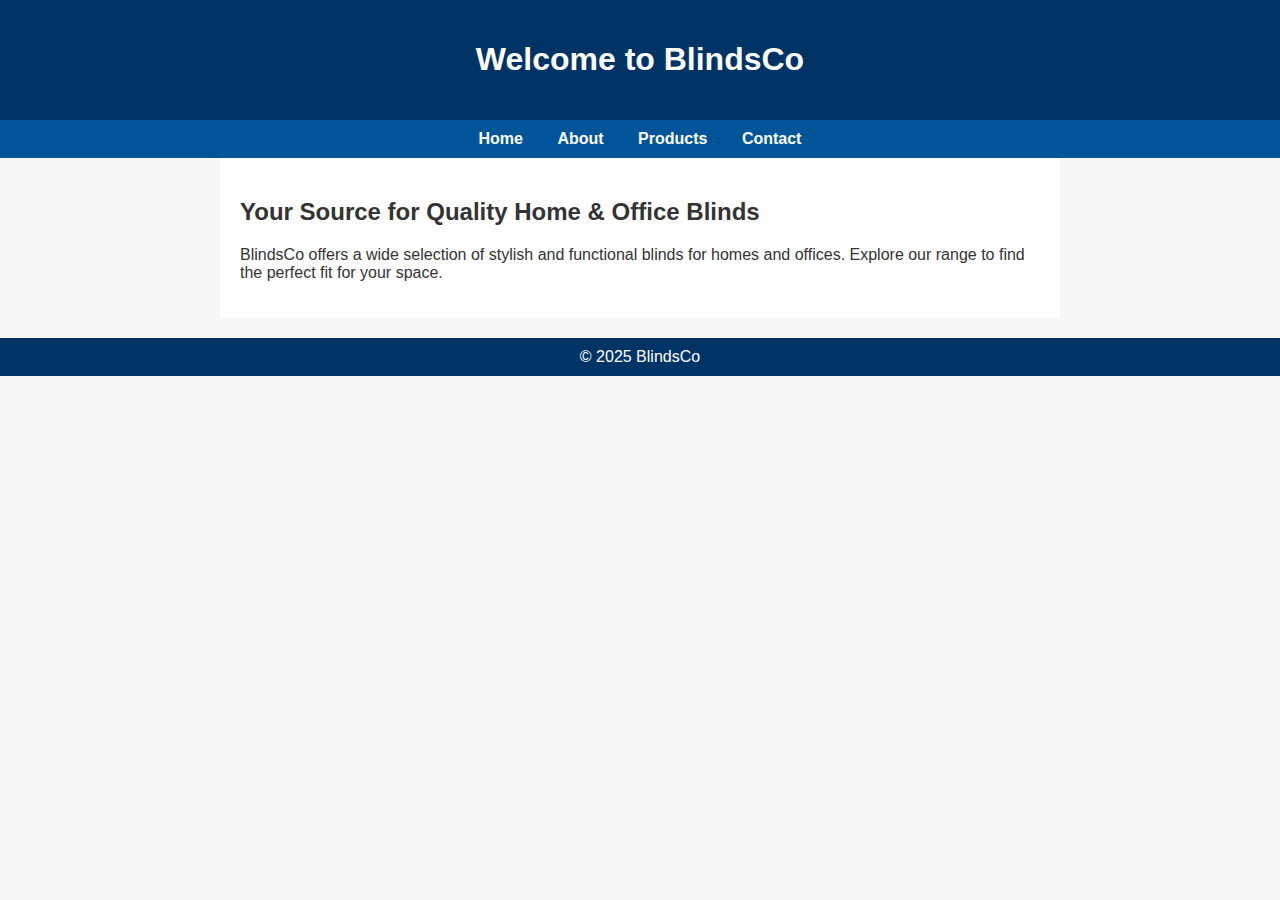
<file: index.html>
<!DOCTYPE html>
<html lang="en">
<head>
  <meta charset="UTF-8" />
  <title>Home | BlindsCo</title>
  <link rel="stylesheet" href="style.css" />
</head>
<body>
  <header><h1>Welcome to BlindsCo</h1></header>
  <nav>
    <a href="index.html">Home</a>
    <a href="about.html">About</a>
    <a href="products.html">Products</a>
    <a href="contact.html">Contact</a>
  </nav>
  <main>
    <h2>Your Source for Quality Home & Office Blinds</h2>
    <p>BlindsCo offers a wide selection of stylish and functional blinds for homes and offices. Explore our range to find the perfect fit for your space.</p>
  </main>
  <footer>&copy; 2025 BlindsCo</footer>
</body>
</html>
</file>
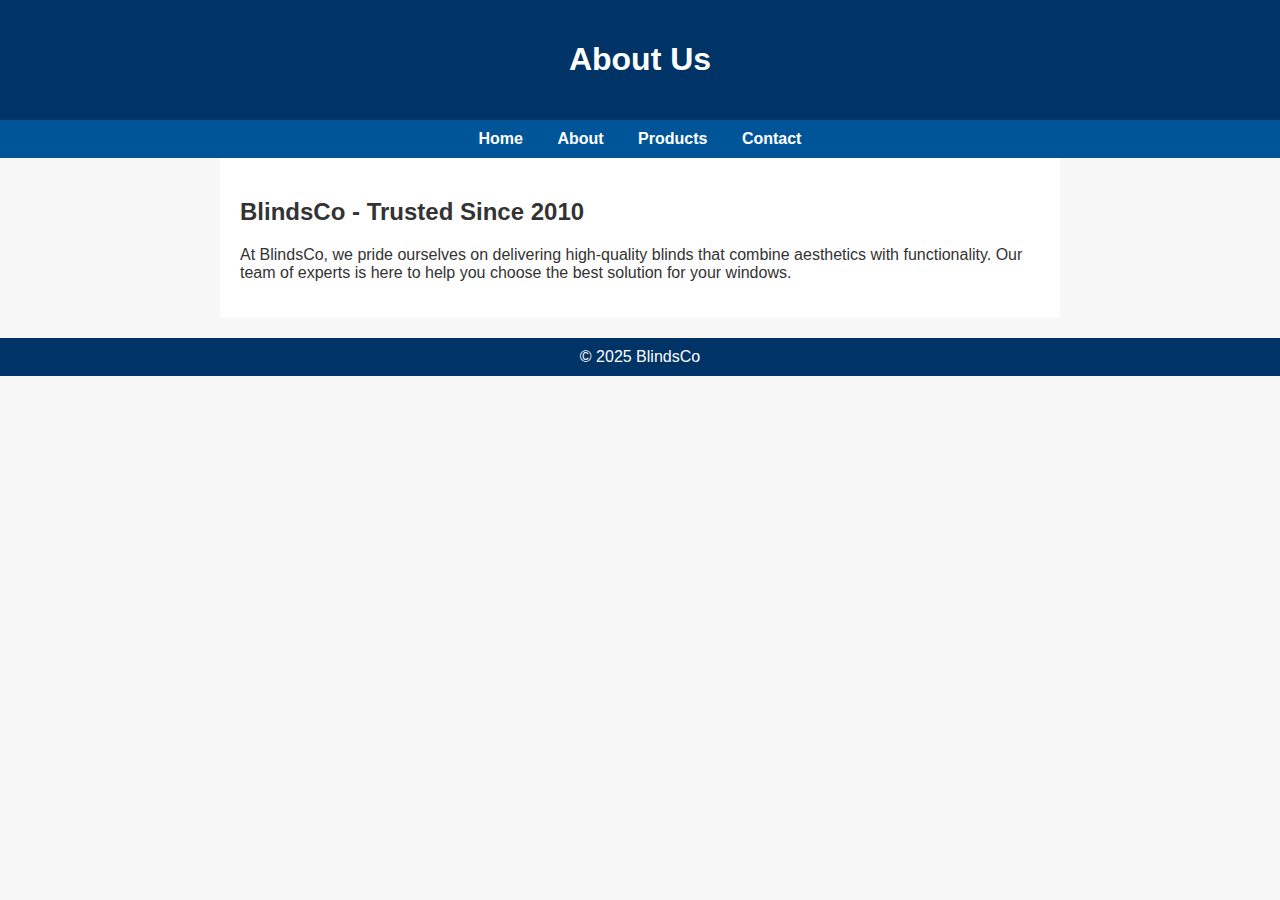
<file: about.html>
<!DOCTYPE html>
<html lang="en">
<head>
  <meta charset="UTF-8" />
  <title>About | BlindsCo</title>
  <link rel="stylesheet" href="style.css" />
</head>
<body>
  <header><h1>About Us</h1></header>
  <nav>
    <a href="index.html">Home</a>
    <a href="about.html">About</a>
    <a href="products.html">Products</a>
    <a href="contact.html">Contact</a>
  </nav>
  <main>
    <h2>BlindsCo - Trusted Since 2010</h2>
    <p>At BlindsCo, we pride ourselves on delivering high-quality blinds that combine aesthetics with functionality. Our team of experts is here to help you choose the best solution for your windows.</p>
  </main>
  <footer>&copy; 2025 BlindsCo</footer>
</body>
</html>
</file>
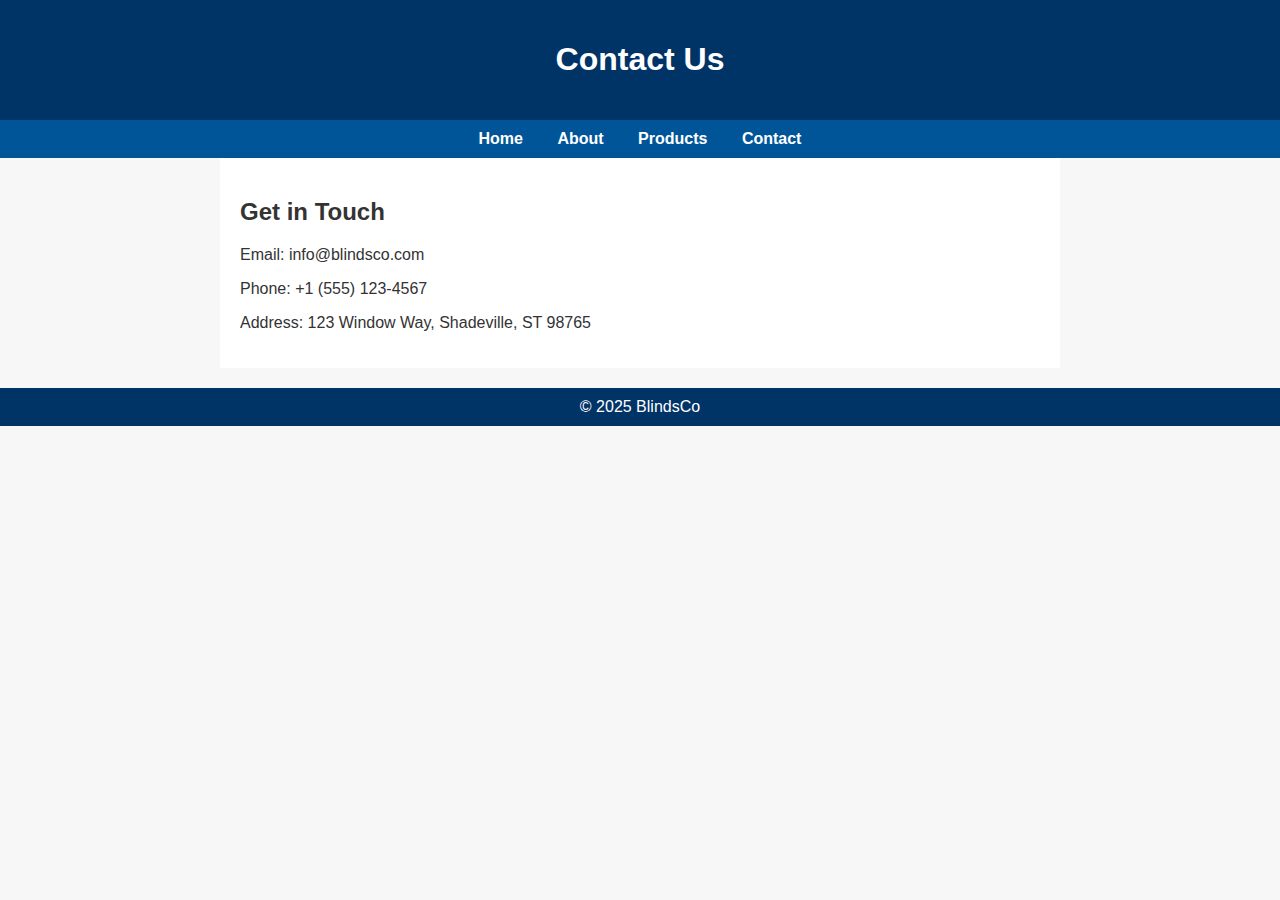
<file: contact.html>
<!DOCTYPE html>
<html lang="en">
<head>
  <meta charset="UTF-8" />
  <title>Contact | BlindsCo</title>
  <link rel="stylesheet" href="style.css" />
</head>
<body>
  <header><h1>Contact Us</h1></header>
  <nav>
    <a href="index.html">Home</a>
    <a href="about.html">About</a>
    <a href="products.html">Products</a>
    <a href="contact.html">Contact</a>
  </nav>
  <main>
    <h2>Get in Touch</h2>
    <p>Email: info@blindsco.com</p>
    <p>Phone: +1 (555) 123-4567</p>
    <p>Address: 123 Window Way, Shadeville, ST 98765</p>
  </main>
  <footer>&copy; 2025 BlindsCo</footer>
</body>
</html>
</file>
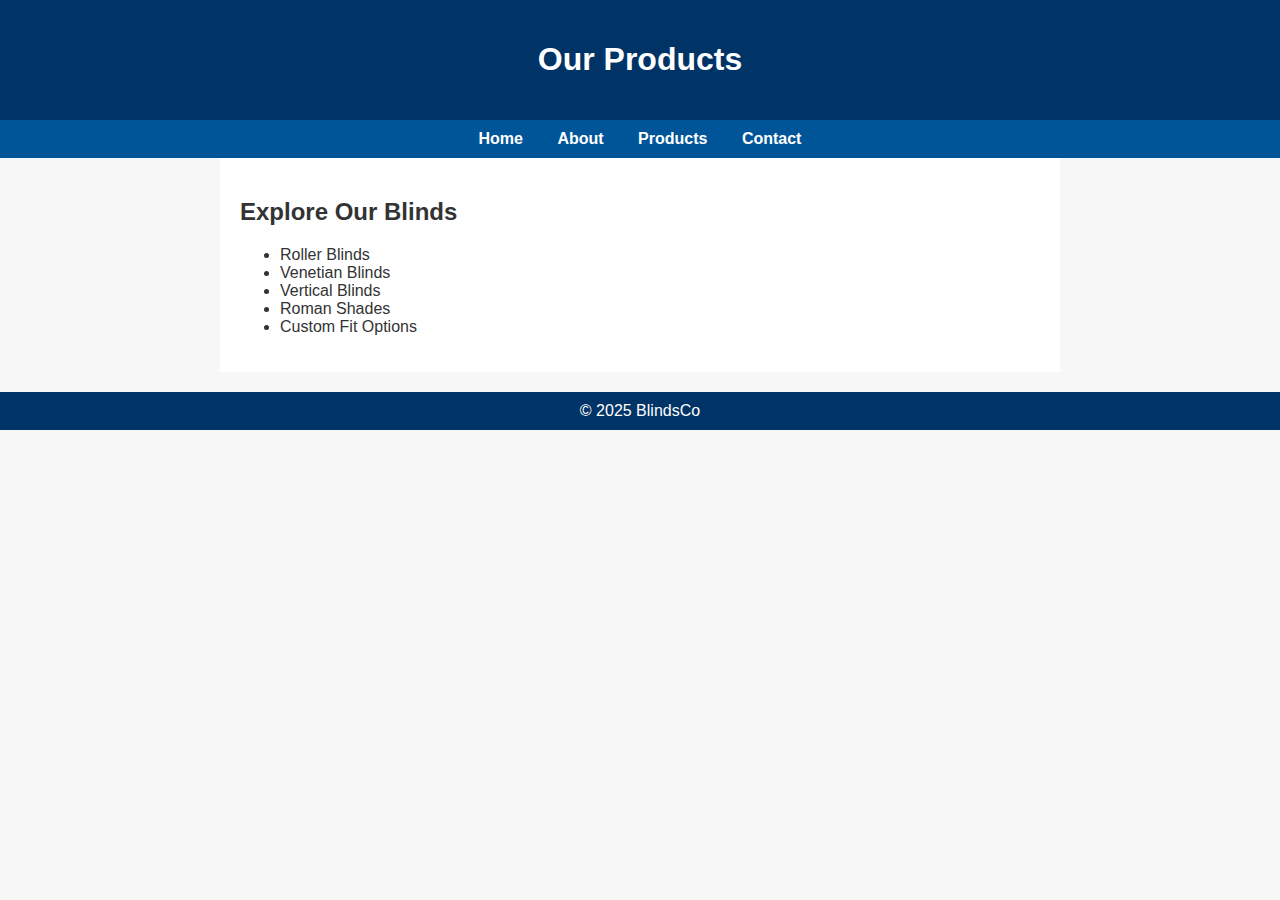
<file: products.html>
<!DOCTYPE html>
<html lang="en">
<head>
  <meta charset="UTF-8" />
  <title>Products | BlindsCo</title>
  <link rel="stylesheet" href="style.css" />
</head>
<body>
  <header><h1>Our Products</h1></header>
  <nav>
    <a href="index.html">Home</a>
    <a href="about.html">About</a>
    <a href="products.html">Products</a>
    <a href="contact.html">Contact</a>
  </nav>
  <main>
    <h2>Explore Our Blinds</h2>
    <ul>
      <li>Roller Blinds</li>
      <li>Venetian Blinds</li>
      <li>Vertical Blinds</li>
      <li>Roman Shades</li>
      <li>Custom Fit Options</li>
    </ul>
  </main>
  <footer>&copy; 2025 BlindsCo</footer>
</body>
</html>
</file>
<file: style.css>
body {
  font-family: Arial, sans-serif;
  margin: 0;
  padding: 0;
  background: #f7f7f7;
  color: #333;
}

header {
  background-color: #003366;
  color: white;
  padding: 20px 0;
  text-align: center;
}

nav {
  background-color: #005599;
  text-align: center;
  padding: 10px 0;
}

nav a {
  color: white;
  text-decoration: none;
  margin: 0 15px;
  font-weight: bold;
}

nav a:hover {
  text-decoration: underline;
}

main {
  padding: 20px;
  max-width: 800px;
  margin: auto;
  background: white;
}

footer {
  background-color: #003366;
  color: white;
  text-align: center;
  padding: 10px 0;
  margin-top: 20px;
}
</file>
